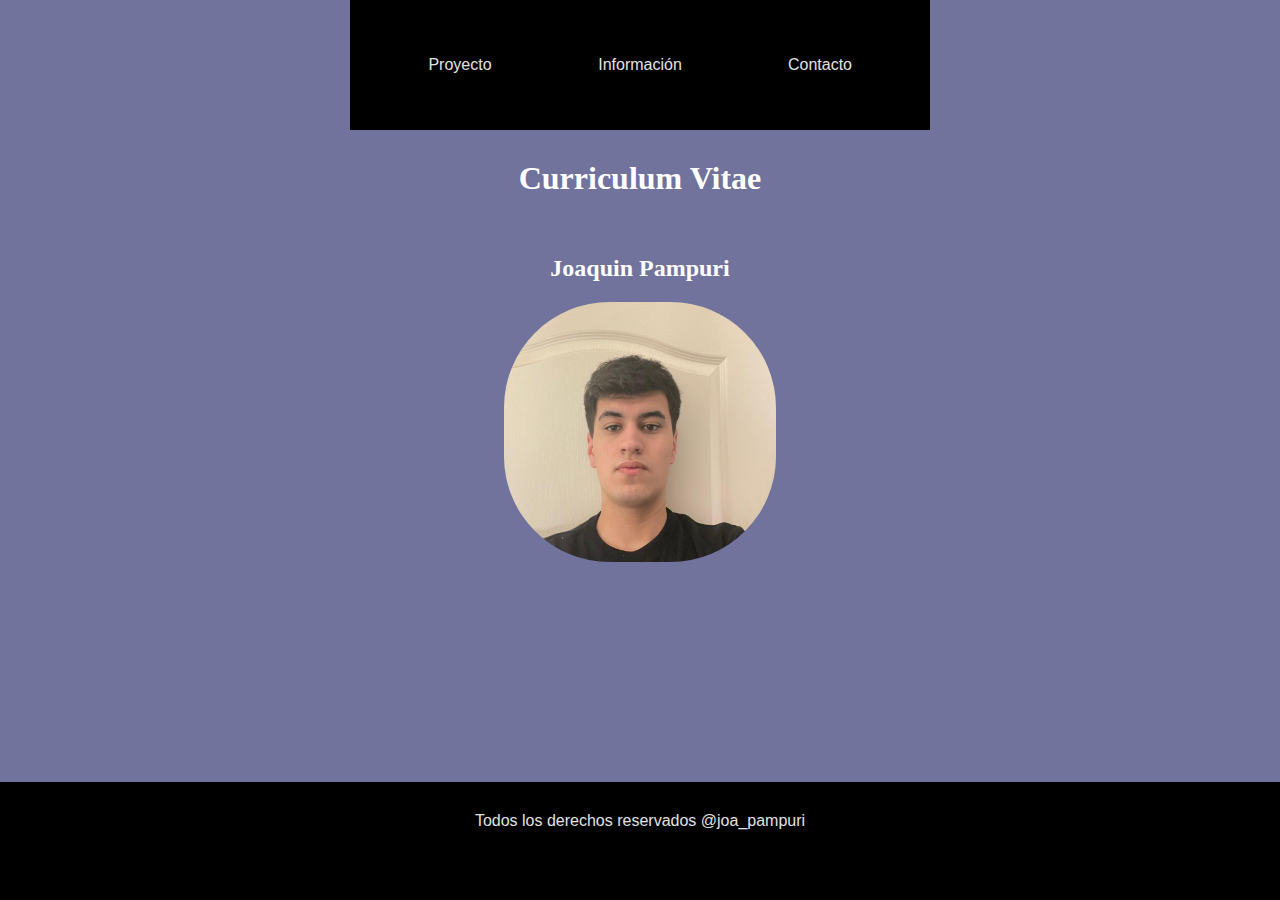
<file: index.html>
<!DOCTYPE html>
<html lang="es">
<head>
    <meta charset="UTF-8">
    <meta http-equiv="X-UA-Compatible" content="IE=edge">
    <meta name="viewport" content="width=device-width, initial-scale=1.0">

    <link rel="preload" href="style.css" as="style"> 
    <link rel="stylesheet" href="style.css">

    <link rel="preconnect" href="https://fonts.googleapis.com">
    <link rel="preconnect" href="https://fonts.gstatic.com" crossorigin>
    <link href="https://fonts.googleapis.com/css2?family=Poppins:wght@200;300&display=swap" rel="stylesheet">

    <title>CV Joaquin</title>
    <link rel="stylesheet" href="style.css">
    <style>
        p{
            color:rgb(255, 248, 248);
        } 
    </style>
    <style>
        h1{
            font-size: large;
            border-color: rgb(221, 0, 0) solid 2px;
        }
    </style>
</head>
<body>
    <div class="contenedor">
     <header>
        <div class="nav-bg">
            <nav class="navegacion-principal contenedor">
                <a href="index.html"></a>
                <a href="Proyecto.html"><li class="claseletras">Proyecto</li></a>
                <a href="Información.html"><li class="claseletras">Información</li></a>               
                <a href="Contacto.html"><li class="claseletras">Contacto</li></a>
            </nav>
                <h1 style="color: rgb(255, 0, 0);"></h1>
        </div>
     </header>
    </div>
        <h1 id="titulo">Curriculum Vitae</h1>
        <br>
        <h1 id="subtitulo">Joaquin Pampuri</h1>
    
    
    <main>
        <div class="contenedorpagina">
            
            <div class="contenedortextoimagen">               
                <div >                   
                    <img class="foto" src="img/Imagen de WhatsApp 2023-09-14 a las 00.37.38.jpg" alt="foto">
                </div>

            
        </div>

    </main>

    <footer>
        <div class="footer">
            <div class="footer-text">
                <p class="claseletras"> Todos los derechos reservados @joa_pampuri</p>
            </div>
        </div>
   </footer>

</body>
</html>
</file>
<file: style.css>
*{
    margin: auto;
}

nav{
    background-color: #000000;
}
ul{
    list-style-type: none;
    display: flex;
    justify-content: center;
}

li{
    background: #000000;
    margin: 15px;
    padding: 15px;

    text-align: center;
    width: 120px;
}

li a {
    text-decoration: none;
    color: white;
}

li a hover {
    
    color: yellow;
}

h1 {
    text-align: center;
}

.contenedorpagina{
    justify-content: center;
}

.contenedortextoimagen{
    justify-content: center;
    width: 80%;
    display: flex;
}

.cajatexto {
    width: 100%;
    height: 260px;
    padding: 20px;
    box-sizing: border-box;
    color: white;
}

.textobold {
    font-family: 'Courier New';
    font-weight: bold;
    font-size: 14px;
    line-height: 17px;
}

footer{
    background: #000000;
    height: 118px;
    width: 100%;
    bottom: 0px;
    position: absolute;
    color: white;
    text-align: center;
    padding: 30px;
    box-sizing: border-box;
}

.foto {
    width: 272px;
    height: 260px;
    left: 52px;
    top: 261px;
    border-radius: 115.5px;
}

.subtitulos{
    margin-left: 100px;
    margin-top: 50px;
    margin-bottom: 20px;
}

p{
    font-family: 'Lucida Sans', 'Lucida Sans Regular', 'Lucida Grande', 'Lucida Sans Unicode', Geneva, Verdana, sans-serif;
    color: rgb(216, 216, 216);
}

body {
    background-color: #71739C;
}

.contenedorpagina h2{
    display: inline;
    margin-left: 8.5em;
    color: white;
}

.contenedor{
    text-align: center;
}


header{
    display: flex;
    margin: 0 auto;
}

h1{
    color: rgb(255, 255, 255);
}

img {
    padding: 10px;
    width: 20%;
    height: auto;
}

#titulo{
    font-size: xx-large;
    padding: 30px;
    color: #ffffff;
    width: 400px;

}

#subtitulo {
    font-size: x-large;
    padding: 10px;
    color: rgb(255, 255, 255);
    width: 200px;
}
.claseletras{
    font-family: Arial;
    color: rgb(226, 226, 226);
}

header nav {
    display: flex;
    list-style: none;
    padding: 20px;
    margin: 0 auto;
    
}

header a {
    text-decoration: none;
    display: flex;
    justify-content: center;
    align-items: center;
    height:10vh;
    
}
@media (max-width: 720px) {
    #titulo {
        margin-left:-1.6em;
    }
}
</file>
